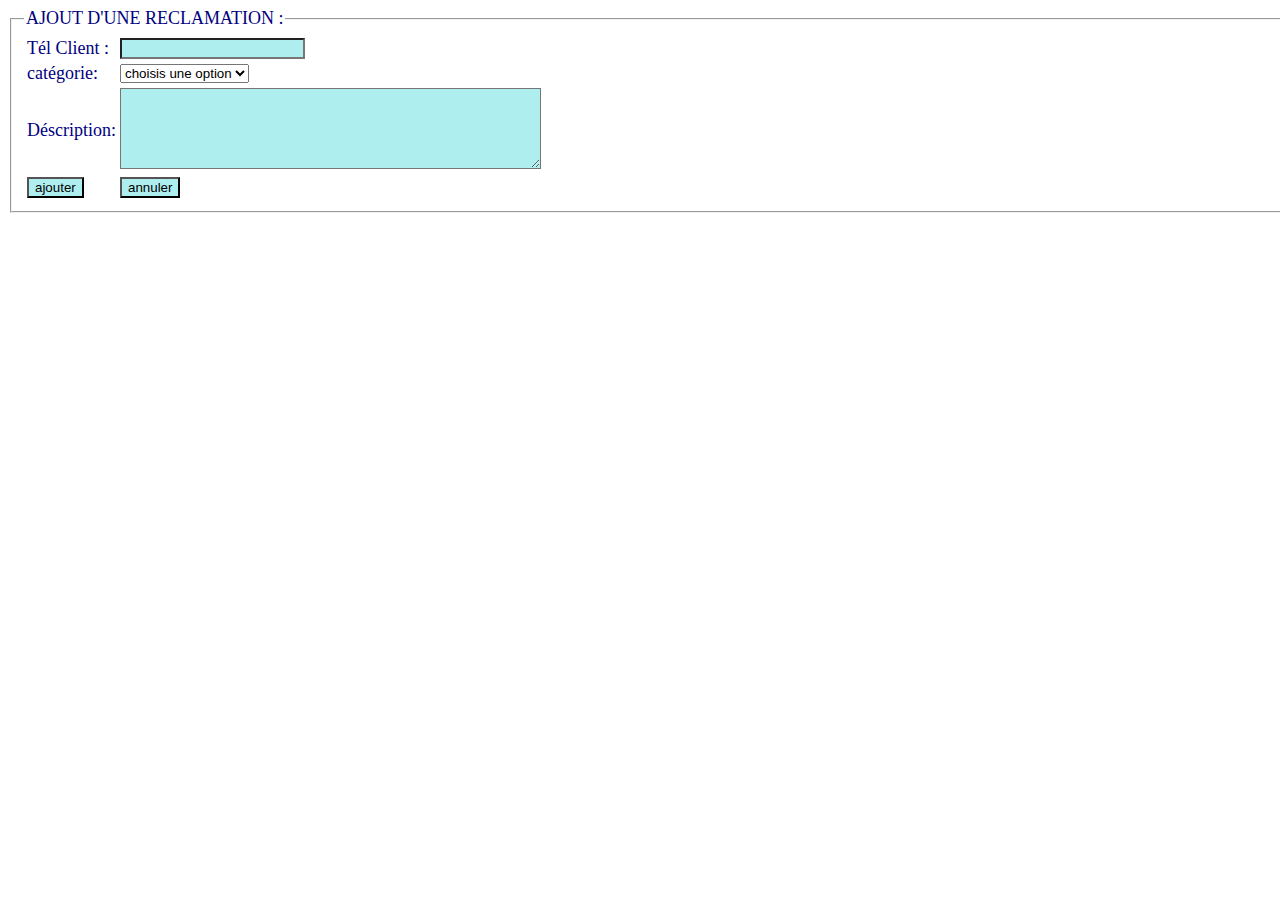
<file: ajout.html>
<!DOCTYPE html>
<html lang="fr">
  <head>
    <meta charset="UTF-8" />
    <meta http-equiv="X-UA-Compatible" content="IE=edge" />
    <meta name="viewport" content="width=device-width, initial-scale=1.0" />
    <title>mesures</title>
    <link rel="stylesheet" href="style.css" />
    <script src="controle.js"></script>
  </head>
  <body>
    <form method="post" action="ajout.php" onsubmit="  return verif1()">
      <fieldset>
        <legend>AJOUT D'UNE RECLAMATION :</legend>
        <table>
          <tr>
            <td><label>Tél Client :</label></td>
            <td>
              <input type="text" width="8" name="tel" id="tel" />
            </td>
          </tr>
          <tr>
            <td><label>catégorie:</label></td>
            <td>
              <select id="list" name="list">
                <option>choisis une option</option>
                <option value="1">authentique</option>
                <option value="2">branchement</option>
                <option value="3">synochronisation</option>
                <option value="4">autres</option>
              </select>
            </td>
          </tr>
          <tr>
            <td><label>Déscription:</label></td>
            <td>
              <textarea cols="50" rows="5" id="ta" name="desc"></textarea>
            </td>
          </tr>
          <tr>
            <td>
              <input type="submit" value="ajouter" id="bt1" />
            </td>
            <td><input type="reset" value="annuler" /></td>
          </tr>
        </table>
      </fieldset>
    </form>
  </body>
</html>
</file>
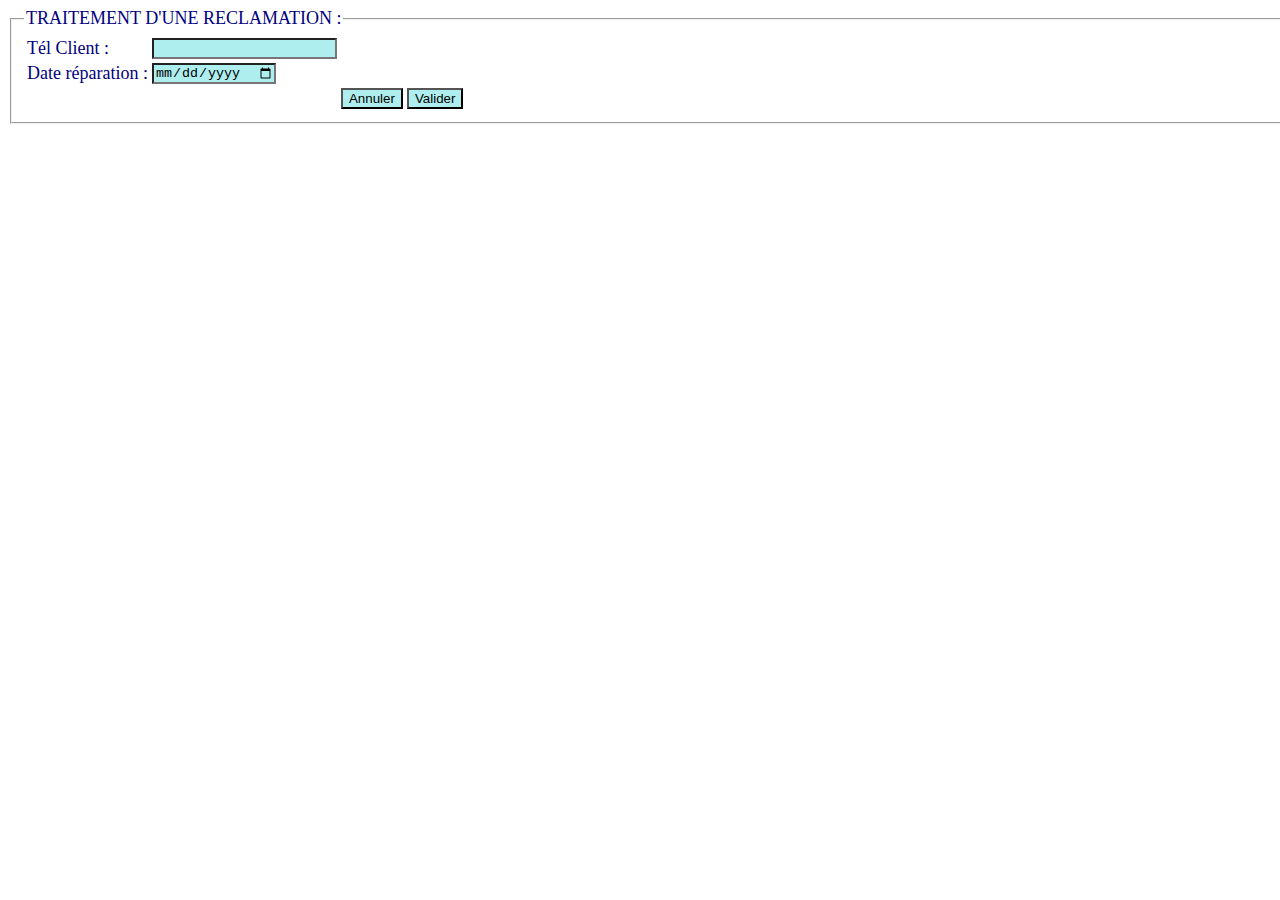
<file: traitement.html>
<!DOCTYPE html>
<html lang="fr">
  <head>
    <meta charset="UTF-8" />
    <meta http-equiv="X-UA-Compatible" content="IE=edge" />
    <meta name="viewport" content="width=device-width, initial-scale=1.0" />
    <title>mesures</title>
    <link rel="stylesheet" href="style.css" />
    <script src="controle.js"></script>
  </head>
  <body>
    <form method="post" action="traitement.php" onsubmit="return verif2()">
      <fieldset>
        <legend>TRAITEMENT D'UNE RECLAMATION :</legend>
        <table>
          <tr>
            <td><label>Tél Client :</label></td>
            <td>
              <input type="number" width="8" name="tel" id="tel" />
            </td>
          </tr>
          <tr>
            <td><label>Date réparation :</label></td>

            <td>
              <input type="date" name="daterep" id="daterep" />
            </td>
          </tr>

          <tr>
            <td></td>
            <td></td>
            <td><input type="reset" value="Annuler" /></td>
            <td><input type="submit" value="Valider" /></td>
          </tr>
        </table>
      </fieldset>
    </form>
  </body>
</html>
</file>
<file: style.css>
#img1 {
  width: 10vw;
  height: 100px;
  float: left;
}
#img2 {
  width: 10vw;
  height: 100px;
  float: right;
}
div {
  width: 5vw;
  height: 50px;
  border-radius: 180px;
  background-color: blue;
 float: left;
}
div:hover{
    transform:translateX(1000%);
    background-color: aquamarine;
    transition: all;
    transition-duration:10s;
  
}



iframe{
    display: block;
    width: 50vw;
    border: none;
    margin:auto;
    

}
#zone2{
    height:60vh ;
}
header{
    background-color: khaki;
    width: 96vw;
    
}
nav{
    float: left;
    width: 19vw;
    height: 70vh;
    display: flex;
    flex-direction: column;
    justify-content: center;
    align-items: center;
    background-color: khaki;

}
section{
    float: left;
    width: 77vw;
    height: 70vh;
    background-color: lightgoldenrodyellow;
}
form{
    width: 150vw;
}
label,legend{
    font-size: large;
    color: navy;
}
input,textarea{
    background-color: paleturquoise;
}
#f{
    height: 680px;
    width: 1000px;
}
</file>
